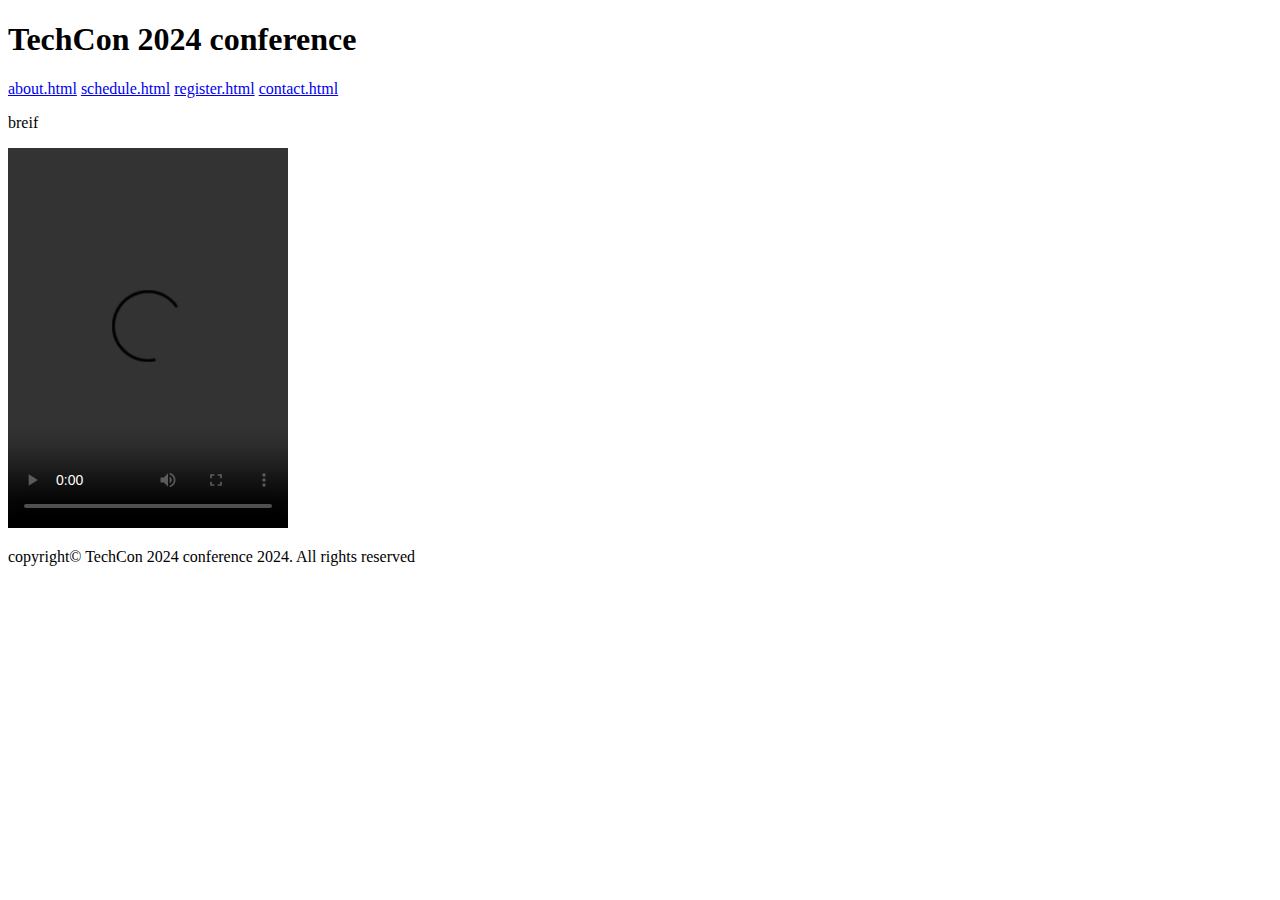
<file: techcon_website/index.html>
<!DOCTYPE html>
<html lang="eng">
    <head>
        <meta charset="utf-8">
        <title>TechCon 2024 conference</title>
    </head>
    <body>
        <header>
              <h1> TechCon 2024 conference</h1>
        </header>
        <nav>
            <a href="about.html">about.html</a>
            <a href="schedule.html">schedule.html</a>
            <a href="register.html">register.html</a>
            <a href="contact.html">contact.html</a>
        </nav>
        <main>
            <section id="introduce the conference">
                <p>breif</p>
                <video height="380" width="280" controls>
                    <source 
                    src="D:\Films\Watch Argo (2012) Full Movie Online Free - 123Movies.ts" 
                    type="video/ts">
                    <track src="captions_en.vtt" kind="captions" srclang="en" label="English">
                      Your browser does not support the video tag.
                </video>
            </section>
        </main>
    </body>
    <footer>
        <p> copyright&copy; TechCon 2024 conference 2024. All rights reserved</p>
    </footer>
</html>
</file>
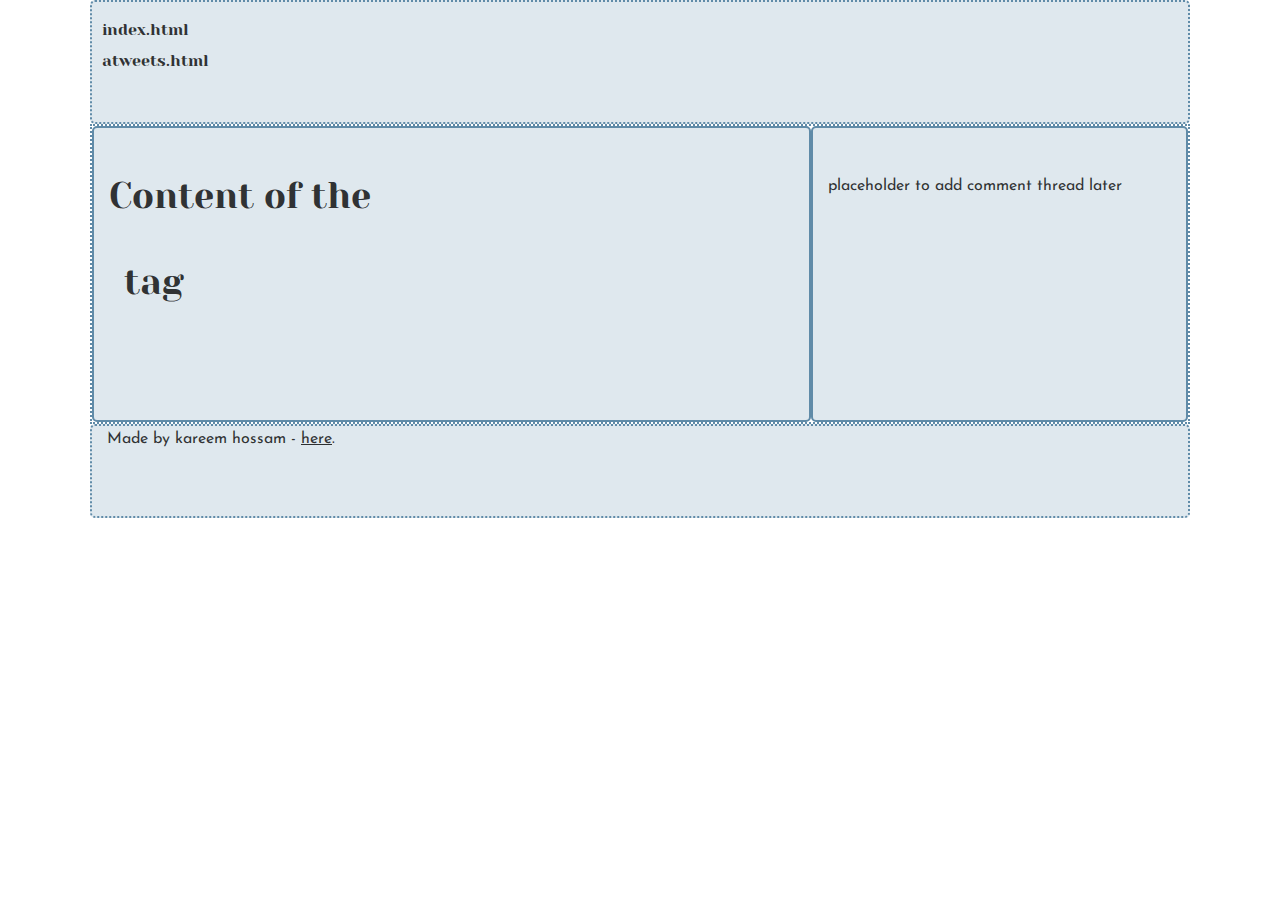
<file: css_basic/tweets.html>
<!DOCTYPE html>
<html lang="en">
 <head>
    <meta charset="UTF-8">
    <title>  html begginer developer</title>
    <link href="base.css" rel="stylesheet">
    <link href="styles.css" rel="stylesheet">
 </head> 
 <body>

    <header class="Content">

        <ul>

            <li>
                <p> <a href="index.html">index.html</a></p>
                 <p> <a href="tweets.html">atweets.html</a></p>
            </li>
        </ul>
    </header>
    <main class="box">
        <article class="one">
            <h1>Content of the <article> tag </h1>            
         </article>
        
         <aside class="two">
           placeholder to add comment thread later
        </aside>
                    
    </main>
    
    <footer class="Content">
       <p> Made by kareem hossam - <a href="https://www.youtube.com/watch?v=Y2NGb5AAy1c" target="_blank">here</a>.</p>
    </footer>
 </body>  
</html>
</file>
<file: css_basic/base.css>
/* Importing webfonts */
/* (If you're learning CSS, you should disregard that) */

@import url(https://fonts.googleapis.com/css?family=Yeseva+One);
@import url(https://fonts.googleapis.com/css?family=Josefin+Sans:400,700,700italic,400italic);


/* CSS reset rules */

html, body {
	height: 100%;
	min-height: 100%;
}
html, body, div, span, applet, object, iframe,
h1, h2, h3, h4, h5, h6, p, blockquote, pre,
a, abbr, acronym, address, big, cite, code,
del, dfn, img, ins, kbd, q, s, samp,
small, strike, sub, sup, tt, var,
b, u, i, center,
dl, dt, dd,
fieldset, form, label, legend,
table, caption, tbody, tfoot, thead, tr, th, td,
article, aside, canvas, details, embed, 
figure, figcaption, footer, header, hgroup, 
menu, nav, output, ruby, section, summary,
time, mark, audio, video {
	margin: 0;
	padding: 0;
	border: 0;
	font-size: 100%;
	font: inherit;
	vertical-align: baseline;
}
/* HTML5 display-role reset for older browsers */
article, aside, details, figcaption, figure, 
footer, header, hgroup, menu, nav, section {
	display: block;
}
body {
	line-height: 1;
}
blockquote, q {
	quotes: none;
}
blockquote:before, blockquote:after,
q:before, q:after {
	content: '';
	content: none;
}
table {
	border-collapse: collapse;
	border-spacing: 0;
}


/* Fonts and colors */

body {
	font-family: 'Josefin Sans', serif;
	color: rgba(0, 0, 0, 0.8);
}
h1, h2, h3, h4, h5, h6, header {
	font-family: 'Yeseva One', sans-serif;
}
article {
}
header {
	border-bottom: 1px solid rgb(221,221,221);
	transition: border-bottom-color 1s ease;
}
header a {
	color: rgba(0, 0, 0, 0.8);
}
aside {
	background: #FAFAFA;
}
aside p {
	border: 1px solid #bbb;
	background: #ddd;
	color: black;
}
footer a {
	color: rgba(0, 0, 0, 0.8);
}
a {
	color: #F80002;
}


/* Positioning and margins */

@media (min-width: 1100px) {
	body {
		width: 1100px;
		margin: 0 auto;
	}
}

article {
	padding: 50px 15px;
}
article > *:first-child {
	margin-top: 0;
}
aside {
	padding: 50px 15px;
}
header .right {
	float: right;
	margin: 0 10px 15px;
}


/* Header */
header {
	padding: 20px 0;
	height: 80px;
}
header ul {
	list-style: none;
	margin: 0;
	padding: 0;
}
header li {
	display: inline;
	vertical-align:middle;
}
header li:first-child {
	margin: 0;
}
header li a {
	margin: 0 10px;
}
header li.logo {
	font-size: 36px;
}
header a {
	text-decoration: none;
}


/* Aside */

aside p {
	border-radius: 10px;
	padding: 20px 20px;
}


/* Footer */

footer {
	padding: 5px 15px;
	height: 80px;
}


/* Text styles and margins */

p {
	margin-bottom: 15px;
}
h1 {
	font-size: 36px;
	margin: 40px 0 20px;
}
h2 {
	font-size: 32px;
	margin: 30px 0 15px;
}
h3 {
	font-size: 28px;
	margin: 25px 0 10px;
}
h4 {
	font-size: 20px;
	font-weight: bold;
	margin: 20px 0 10px;
}
h5 {
	font-size: 18px;
	font-weight: bold;
	margin: 15px 0 10px;
}
h6 {
	font-weight: bold;
	margin: 5px 0;
}

@media (max-width: 800px) {
  body.works_on_smartphone {
  	display: block;
  }
  body.works_on_smartphone main {
  	display: block;
  }
  header .right {
  	float: none;
  }
}
</file>
<file: css_basic/styles.css>
.box  > * {
    border: 2px solid rgb(96 139 168);
    border-radius: 5px;
    background-color: rgb(96 139 168 / 0.2);
  }
  
  .box {
    width: auto;
    border: 2px dotted rgb(96 139 168);
    display: flex;
    flex-direction: row;
  }
  .one {
    flex: 2;
  }
  .two {
    flex: 1;
  }
  .Content {
    border: 2px solid rgb(96 139 168);
    border-radius: 5px;
    background-color: rgb(96 139 168 / 0.2);
  }
  .Content {
    width: auto;
    border: 2px dotted rgb(96 139 168);
    display: flex;
    flex-direction: column;
  }
</file>
